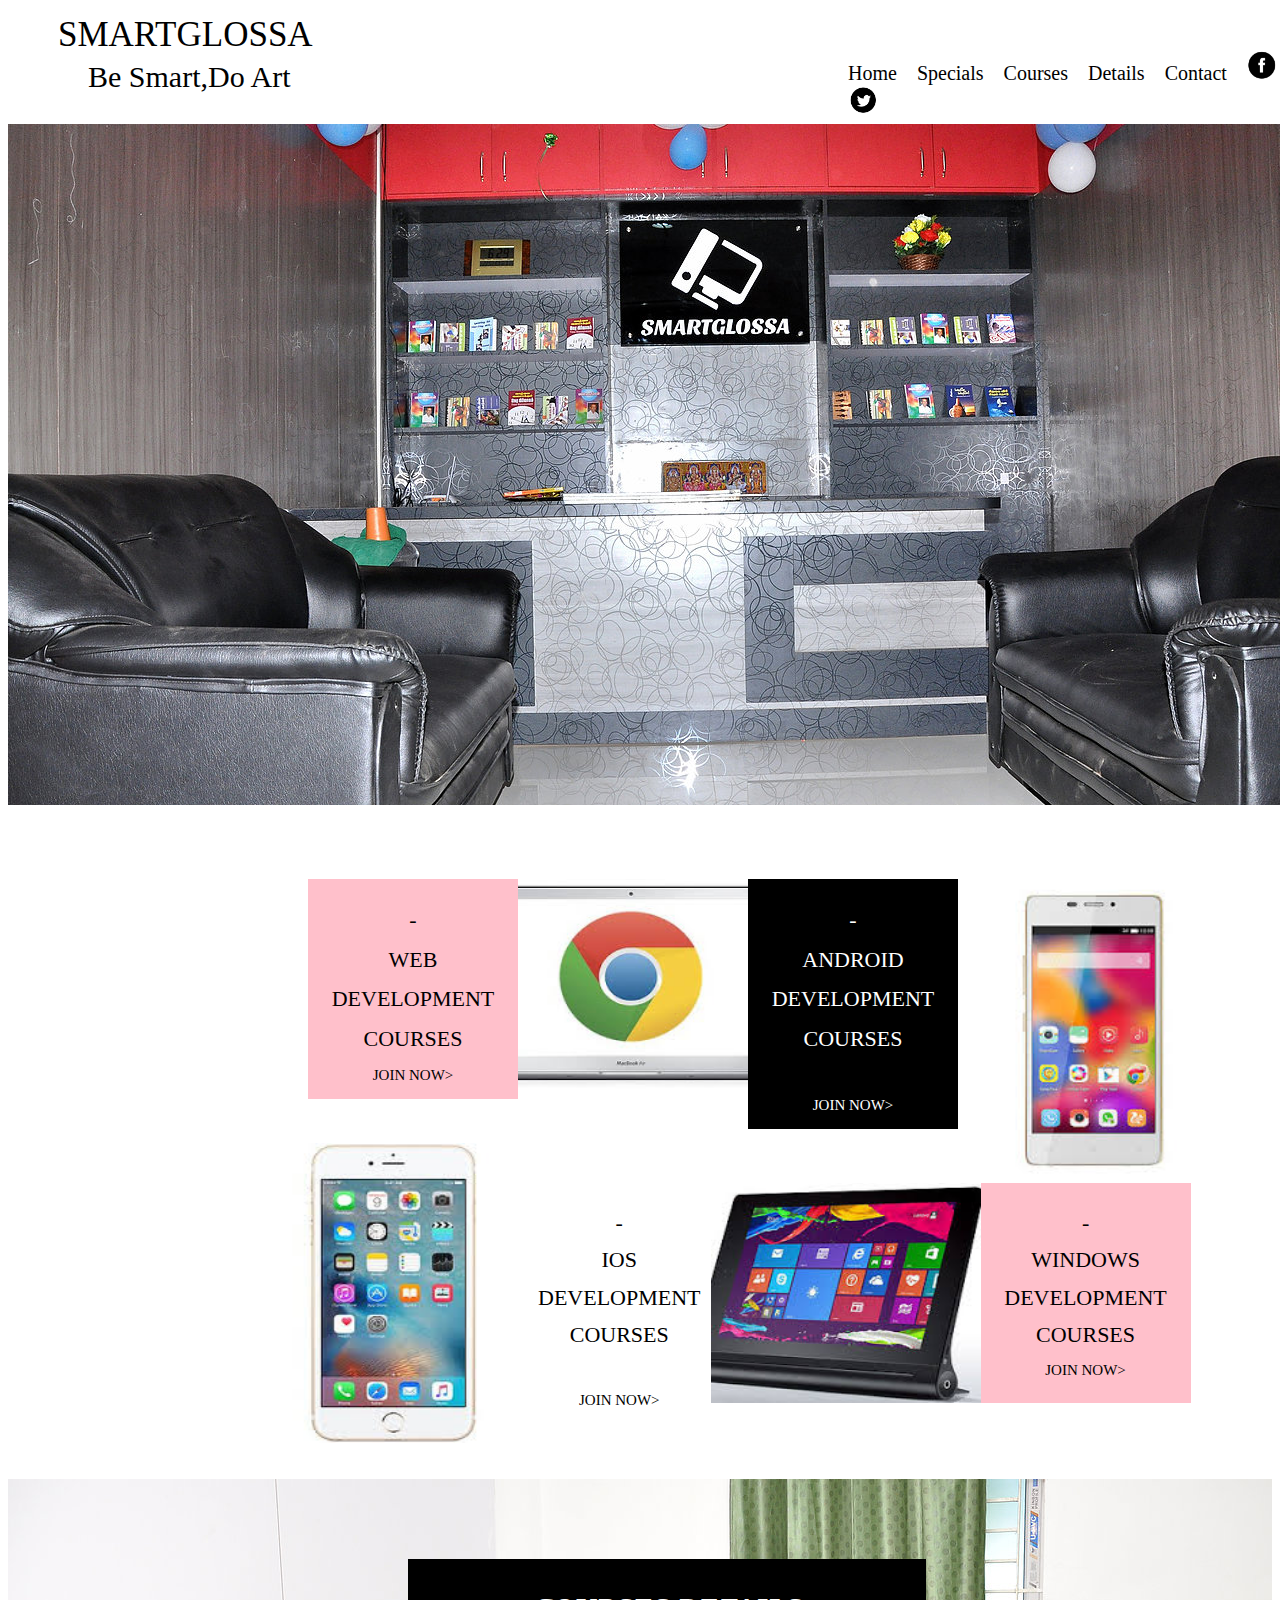
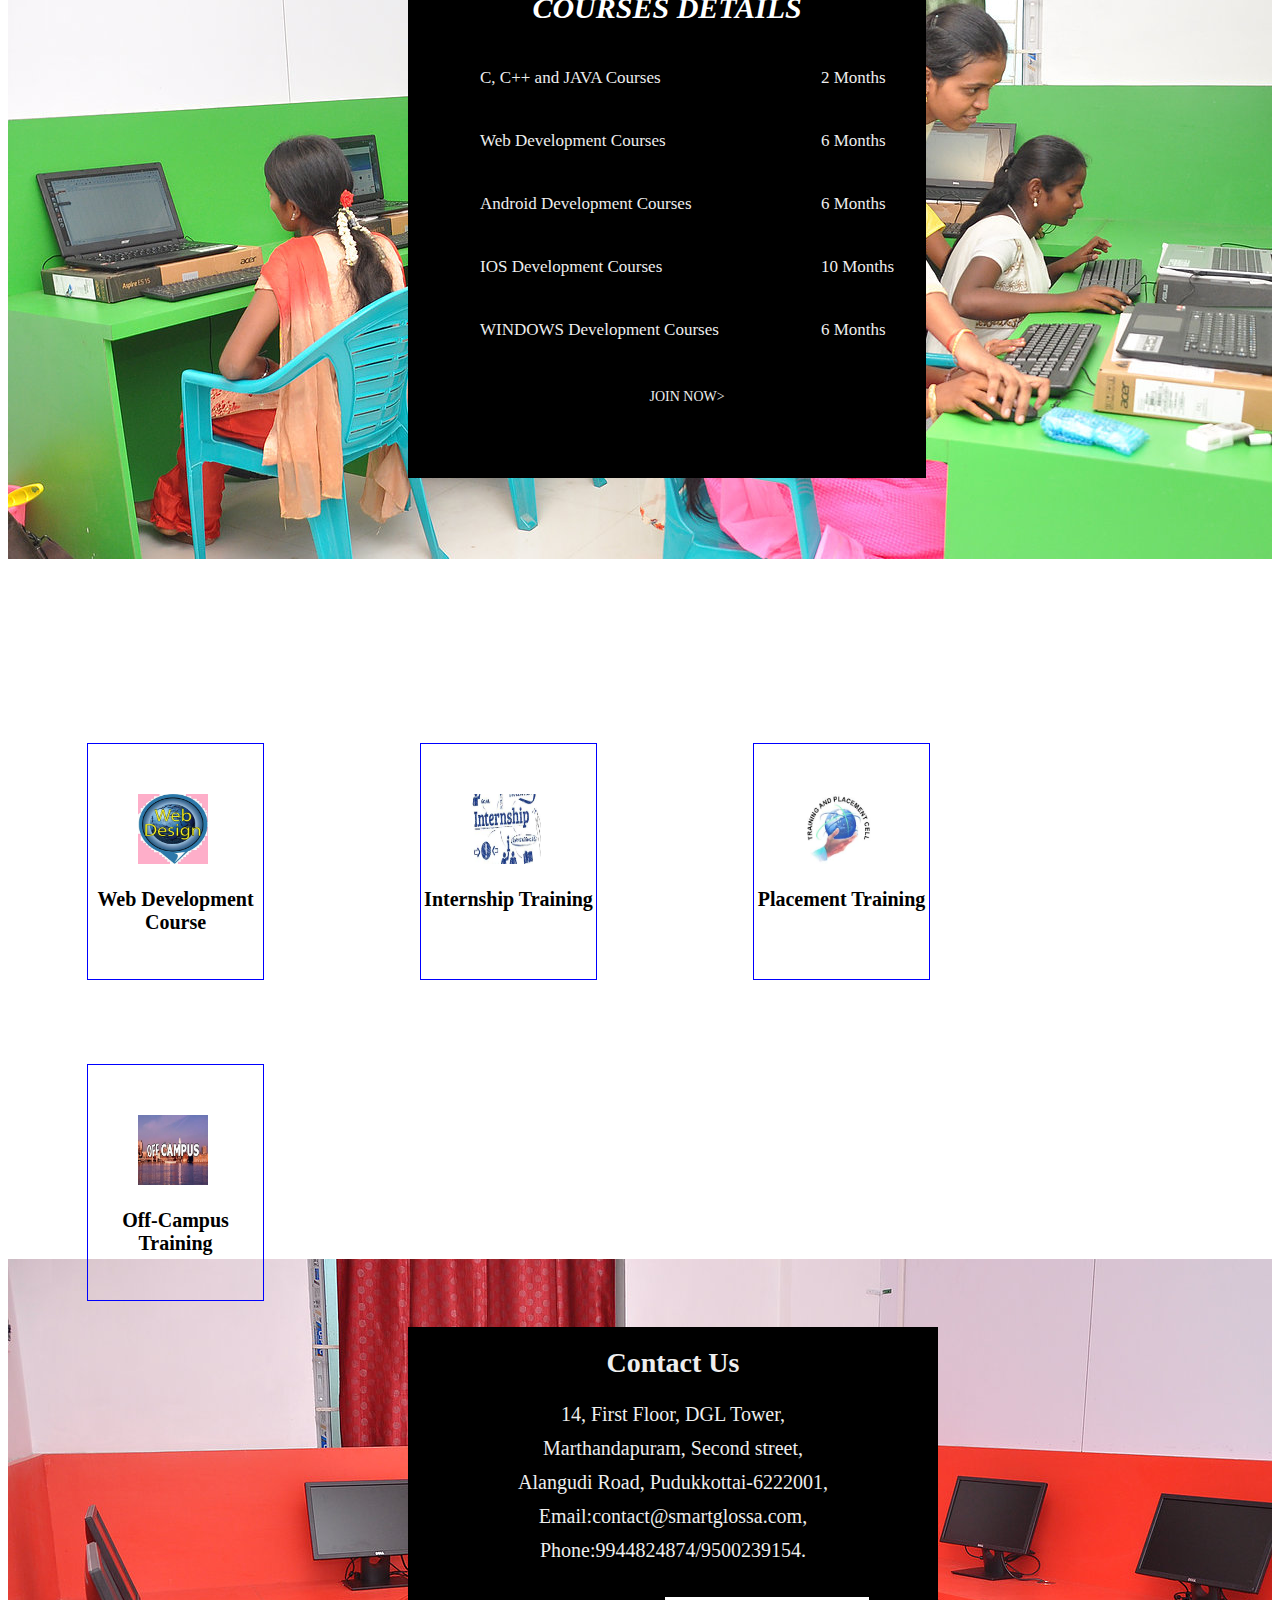
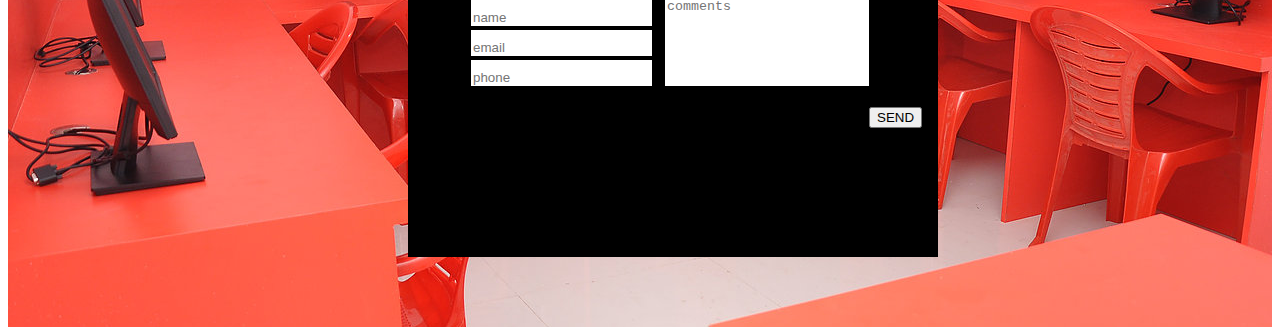
<file: WebContent/index.html>
<!DOCTYPE html>
<html>
<head>
<script src="js/smartglossa.js" type="text/javascript"></script>
<script src="js/smart.js" type="text/javascript"></script>
<link rel="stylesheet" type="text/css" href="css/smartstyle.css">
</head>
<body onload="homePage()">

</body>
</html>
</file>
<file: WebContent/css/smartstyle.css>
/*home page css*/
header
{
height:70px; 
}
#be
{
	padding-left: 30px;
	font-size: 30px;
	margin-top: -30px;
}
#art #beone
{
	font-family: Algerian;
	font-size: 35px;
}
#art2 li 
{

display: inline;
padding-left: 20px;
font-size: 20px;

} 
header #art
{
	float: left;
	margin-left: 50px;
	margin-top: -70px;
}
header #art2
{
	margin-left: 780px;
	margin-top: 50px;
}
li a{
	text-decoration: none;
	color: black;
}

li img
{
	width: 30px;
	height: 30px;
}
.active:hover
{
color:#ffcdd2;
}
.active
{
color:orange;
}


/*end*/

/*specials page css*/
.imagegallery
{
	max-height: 300px;
}

.image,.para,.para1,.para2
{
	float: left;
}
.images
{
padding-left:300px;
padding-top:70px;
}
#images1
{
padding-left:250px
}
#image{
	margin-top: -60px;
}
.images p
{
	text-align: center;
	line-height: 0.8;
}
#images1 p
{
	text-align: center;
	line-height: 0.7;
	
}
.para1,.para2,.para
{
	font-size: 22px;
	font-weight: 130px;
	padding: 10px;
}
.para1
{
background-color:pink;
height:200px;
width: 190px;

}
.para2
{
background-color:black;
color:white;
height:230px;
width: 190px;
}
#join,#join1
{
font-size:15px;
}
#join1
{
padding-top:30px;
}

/*end css*/

/* courses page css*/

      .course
	{
   background-image:url('../images/fr2.jpg');
height:680px;
margin-top: 600px;

	}
	.coursetable
	{
		padding-top: 80px;
		margin-left: 400px;
	}
	.course table
	{
         
		background-color: black;
		color: #eeeeee;
		padding-bottom: 70px;
	}
	.course td
	{
		padding-top: 40px;
		font-size: 17px;
		padding-left: 70px;
         padding-right:30px;


	}
	#a
	{
		font-size: 30px;
		font-style: italic;
		padding-top: 30px;
		color:white;
		text-align: center;
		font-family: Brush Script MT;  
	}
#b
{
font-size:14px;
padding-top:46px;
text-align: center;
}

/* end css*/

/*details css*/
#top
	{

		height: 600px;
		margin-top: 100px;
	
	}
/*division one*/
#img img
	{
		width: 70px;
		height: 70px;
		
	}
	

/*same id,class using division*/

/*-------------first div------------*/
.flower
	{
        margin-left: 70px;
		width: 200px;
	}
	.flower img
	{
		width: 90px;
		height: 90px;
		padding-left: 15px;
		border:100px;
	}

/*-------------second div------------*/
	.popup img
	{

     display: block;
     padding-top: 10px;
	}

/*-------------third div------------*/
	.pop
    {
    	float: right;
   margin-left: 193px;
    }
	.pop img
	{

     display: block;
     padding-top: 10px;
	}
	
	#picture,.popup
	{
		float: left;
	}
	.popup,.pop
	{
		margin-top: -35px;
	}

/*-------------center div------------*/
	#picture
	{
        margin-top: -115px;
	    margin-left: 79px;
		border: 1px solid blue;
		width: 175px;
		height: 235px;
		}
    #picture img
	{
		width: 70px;
		height: 70px;
		padding:50px;
		display: inline;
	}
	#picture p
	{
		margin-top: -30px;
	   font-weight: bold;
		text-align: center;
		font-size: 20px;
		font-family:lucida cligraphy;

	}
	.picture:hover
	{
		background-color:#f06292 ;
		cursor:pointer;
	}
		.picture p:hover
		{
			color: white;
		}
	.pictureone:hover
	{
		background-color:#0091ea ;
		cursor:pointer;
	}
		.pictureone p:hover
		{
			color: white ;
		}
     .picturetwo:hover
	{
		background-color:#00bfa5  ;
		cursor:pointer;
	}
		.picturetwo p:hover
		{
			color: white ;
		}
		 .picturethree:hover
	{
		background-color:#ab47bc;
		cursor:pointer;
	}
		.picturethree p:hover
		{
			color: white ;
		}
	#img,#img2,#img3,#img4
	{
	opacity:0;
	}
	.gallery
	{
		float: left;
	}


	/*second division*/
	#img2 img
	{
		width: 70px;
		height: 70px;
		border-radius: 50%;
	}
	#img3 img
	{
		width: 70px;
		height: 70px;
		border-radius: 50%;
	}
	#img4 img
	{
		width: 70px;
		height: 70px;
		border-radius: 50%;
	}
	
	

/*end css*/

/*contacts css*/


	.contact
	{
       background-image: url("../images/fr3.jpg");

   }
   .addresstable
   {
   	margin-left: 400px;
   	padding-top: 40px;
        	padding-bottom: 70px;
   }
   .box
   {   
   			background-color: black;
		color: #eeeeee;
		height:530px;
         width:530px;


	}
      
	.box h3{
		font-size:28px; 
		padding-top: 20px;
		text-align: center;

	}
    .box p{
    	text-align: center;  
		font-size:20px; 
	    line-height: 0.7;
	}
	.box input,textarea
	{
		color:black;
		outline: none;
		border:none;
	}
	.add
	{
		float: left;
		padding-top: 20px;
		padding-left: 60px;
}
.add input
{
	padding-top: 10px;
}

	.command
	{
		float: left;
		padding-left: 10px;
		padding-top: 20px;
	}
	.command textarea
	{
		height: 85px;
		width: 200px;
		resize:none;
	}
	.command button
	{
		float: right;
		margin-top: 110px;

	}
</file>
